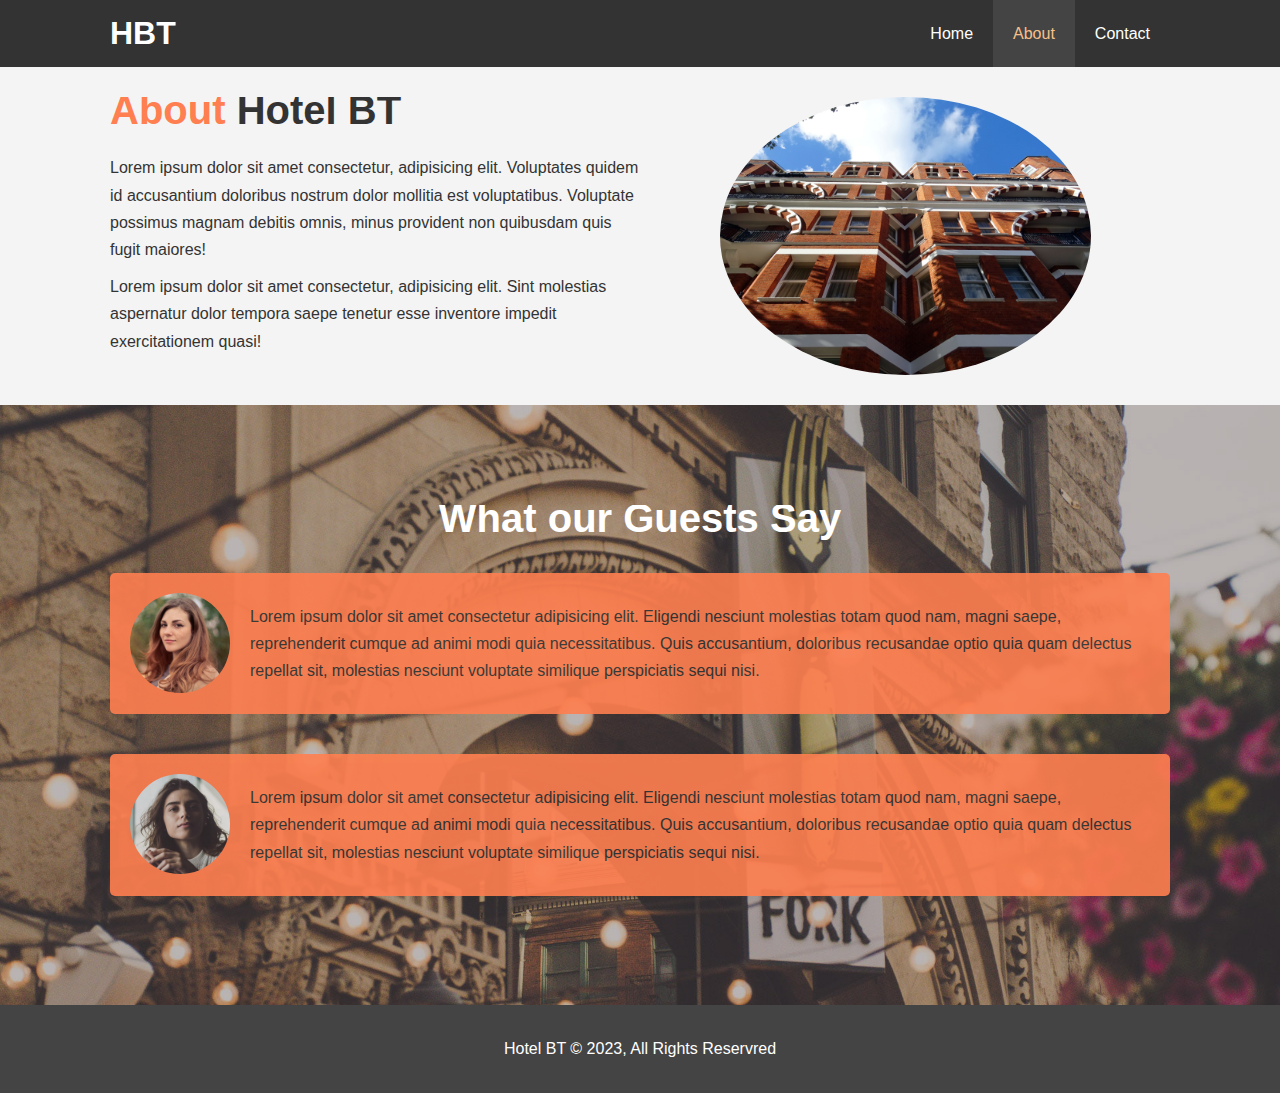
<file: about.html>
<!DOCTYPE html>
<html lang="en">
<head>
  <meta charset="UTF-8">
  <meta name="viewport" content="width=device-width, initial-scale=1.0">
  <meta http-equiv="X-UA-Compatible" content="ie=edge">
  <meta name="description" content="Welcome to the most extraordinary hotel in Boston Massachusetts">
  <meta name="keywords" content="hotel,boston hotel,new england hotel">
  <link rel="stylesheet" href="css/style.css">
  <title>Hotel BT | About</title>
</head>
<body>
  <header>
    <nav id="navbar">
      <div class="container">
        <h1 class="logo"><a href="index.html"></a> HBT</h1>
        <ul>
          <li><a href="index.html">Home</a></li>
          <li><a class="current" href="about.html">About</a></li>
          <li><a href="contact.html">Contact</a></li>
        </ul>
      </div>
    </nav>
  </header>

  <section id="about-info" class="bg-light py-3">
    <div class="container">
        <div class="info-left">
            <h1 class="l-heading"> <span class="text-primary"> About</span> Hotel BT</h1>
            <p>Lorem ipsum dolor sit amet consectetur, adipisicing elit.
            Voluptates quidem id accusantium doloribus nostrum dolor mollitia est voluptatibus.
            Voluptate possimus magnam debitis omnis, minus provident non quibusdam quis fugit maiores!
            </p>
            <p>Lorem ipsum dolor sit amet consectetur, adipisicing elit.
            Sint molestias aspernatur dolor tempora saepe tenetur esse inventore impedit exercitationem quasi!
            </p>
            </div>
            <div class="info-right">
                <img src="./img/photo-2.jpg" alt="hotel">
            </div>
        </div>
    </section>

    <div class="clr"></div>

    <section id="testimonials" class="py-3">
        <div class="container">
            <h2 class="l-heading">What our Guests Say</h2>
            <div class="testimonial bg-primary">
                <img src="./img/person-1.jpg" alt="Samanta">
                <p>Lorem ipsum dolor sit amet consectetur adipisicing elit.
                Eligendi nesciunt molestias totam quod nam, magni saepe,
                reprehenderit cumque ad animi modi quia necessitatibus. 
                Quis accusantium, doloribus recusandae optio quia quam delectus repellat sit,
                molestias nesciunt voluptate similique perspiciatis sequi nisi.
                </p>
            </div>

            <div class="testimonial bg-primary">
                <img src="./img/person-2.jpg" alt="Jen">
                <p>Lorem ipsum dolor sit amet consectetur adipisicing elit.
                Eligendi nesciunt molestias totam quod nam, magni saepe,
                reprehenderit cumque ad animi modi quia necessitatibus. 
                Quis accusantium, doloribus recusandae optio quia quam delectus repellat sit,
                molestias nesciunt voluptate similique perspiciatis sequi nisi.
                </p>
            </div>
        </div>
    </section>


  <footer id="main-footer">
    <p>Hotel BT &copy; 2023, All Rights Reservred</p>
  </footer>
</body>
</html>
</file>
<file: css/style.css>
/* Reset */
* {
  margin: 0;
  padding: 0;
  box-sizing: border-box;
}

/* Main Styling */
html, body {
  font-family: 'Segoe UI', Tahoma, Geneva, Verdana, sans-serif;
  line-height: 1.7em;
}

a {
  color: #333;
  text-decoration: none;
}

h1, h2 ,h3 {
  padding-bottom: 20px;
}

p {
  margin: 10px 0;
}

/* Utility Classes */
.container {
  margin: auto;
  max-width: 1100px;
  overflow: auto;
  padding: 0 20px;
}

.text-primary {
  color: coral;
}

.lead {
  font-size: 20px;
}

.btn {
  display: inline-block;
  font-size: 18px;
  color: #fff;
  background: #333;
  padding: 13px 20px;
  border: none;
  cursor: pointer;
}

.btn:hover {
  background: coral;
  color: #333;
}

.btn-light {
  background: #f4f4f4;
  color: #333;
}

.bg-dark{
  background: #333;
  color: #fff;
}

.bg-light{
  background: #f4f4f4;
  color: #333;
}

.bg-primary{
  background: coral;
  color: #333;
}

.clr {
  clear: both;
}

.l-heading {
  font-size: 40px;
}

/* Padding */
.py-1 { padding: 10px 0; }
.py-2 { padding: 20px 0; }
.py-3 { padding: 30px 0; }


/* Navbar */
#navbar {
  background: #333;
  color: #fff;
  overflow: auto;
}

#navbar a {
  color: #fff;
}

#navbar h1 {
  float: left;
  padding-top: 20px;
}

#navbar ul {
  list-style: none;
  float: right;
}

#navbar ul li {
  float: left;
}

#navbar ul li a {
  display: block;
  padding: 20px;
  text-align: center;
}

#navbar ul li a:hover,
#navbar ul li a.current {
  background: #444;
  color: #f7c08a;
}

/* Showcase */
#showcase {
  background: url(../img/showcase.jpg) no-repeat
  center center/cover;
  height: 600px;
}

#showcase .showcase-content {
  color: #fff;
  text-align: center;
  padding-top: 170px;
}

#showcase .showcase-content h1 {
  font-size: 60px;
  line-height: 1.2em;

}

#showcase .showcase-content p {
  padding-bottom: 20px;
  line-height: 1.7em;
}

/* Home Info */

#home-info{
  height: 400px;
}

#home-info .info-img {
  float: left;
  width: 50%;
  background: url("../img/photo-1.jpg") no-repeat center/cover;
  min-height: 100%; 
}

#home-info .info-content{
  float: right;
  width: 50%;
  height: 100%;
  text-align: center;
  padding: 50px 30px;
  overflow: hidden;
}

#home-info .info-content p {
  padding-bottom: 30px;
}


/* Features */
.box {
  float: left;
  width: 33.3%;
  padding: 50px;
  text-align: center;
}

.box i {
  margin-bottom: 10px;
}

/* About Info */
#about-info .info-right{
  float: right;
  width: 50%;
  min-height: 100%;
}

#about-info .info-right img {
  display: block;
  margin: auto;
  width: 70%;
  border-radius: 50%;
}

#about-info .info-left {
  float: left;
  width: 50%;
  min-height: 100%;
}

/* Testimonials */
#testimonials {
  height: 600px;
  background: url("../img/test-bg.jpg")
  no-repeat center center/cover;
  padding-top: 100px;
}

#testimonials h2 {
  color: #fff;
  text-align: center;
  padding-bottom: 40px;
}

#testimonials .testimonial {
  padding: 20px;
  margin-bottom: 40px;
  border-radius: 5px;
  opacity: 0.9;
}

#testimonials .testimonial img {
  width: 100px;
  float: left;
  margin-right: 20px;
  border-radius: 50%;
}

/* Contact Form */
#contact-form .form-group {
  margin-bottom: 20px;
}

#contact-form label {
  display: block;
  margin-bottom: 5px;
}

#contact-form input,
#contact-form textarea {
  width: 100%;
  padding: 10px;
  border: 1px #ddd solid;
}

#contact-form textarea {
  height: 200px;
}

#contact-form input:focus,
#contact-form textarea:focus {
  outline: none;
  border-color: #f7c08a;
}

/* Footer */
#main-footer {
  text-align: center;
  background: #444;
  color: #fff;
  padding: 20px;
}
</file>
